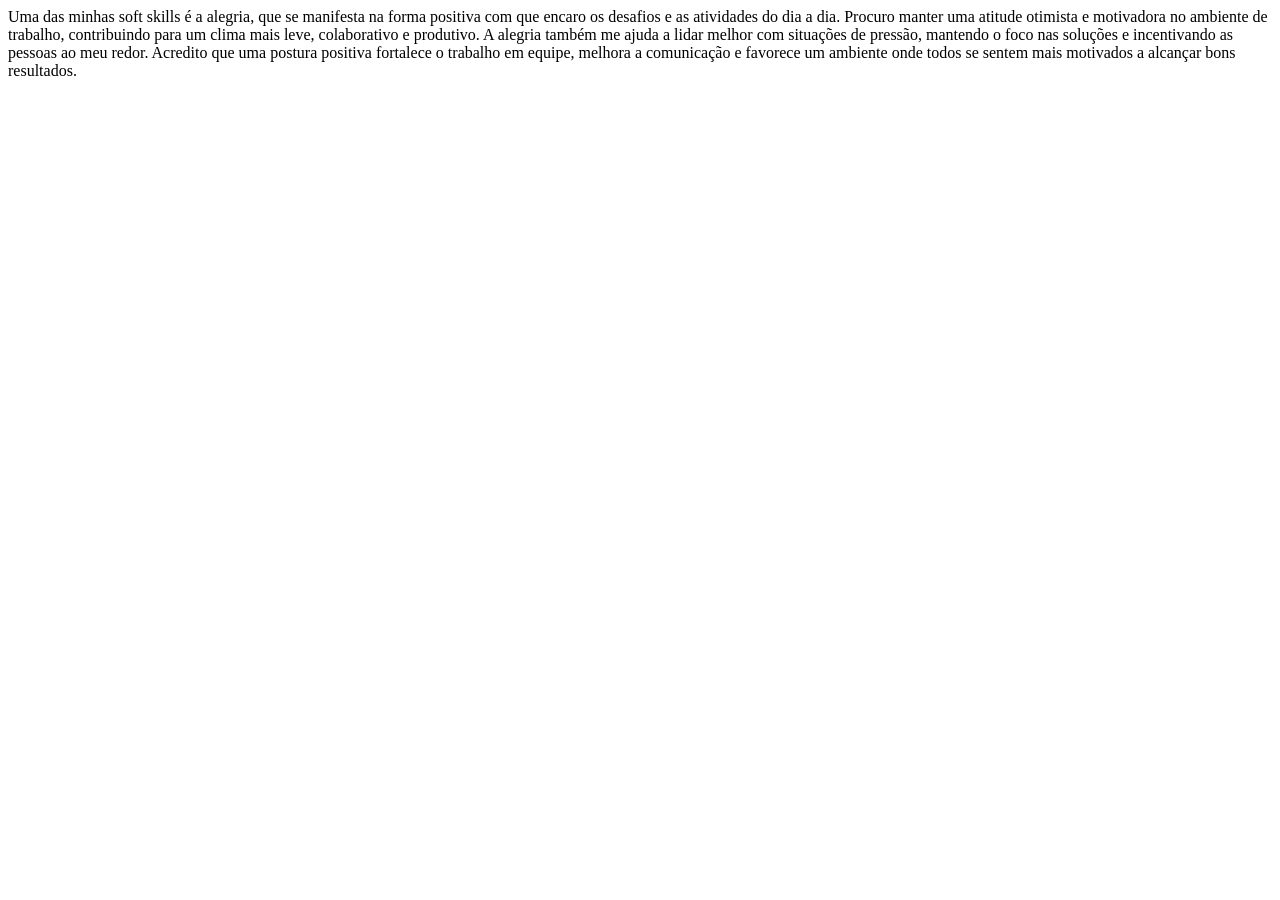
<file: alegria.html>
<!DOCTYPE html>
<html lang="en">
<head>
    <meta charset="UTF-8">
    <meta name="viewport" content="width=device-width, initial-scale=1.0">
    <title>Alegria</title>
</head>
<body>
    Uma das minhas soft skills é a alegria, que se manifesta na forma positiva com que encaro os desafios e as atividades do dia a dia. Procuro manter uma atitude otimista e motivadora no ambiente de trabalho, contribuindo para um clima mais leve, colaborativo e produtivo. A alegria também me ajuda a lidar melhor com situações de pressão, mantendo o foco nas soluções e incentivando as pessoas ao meu redor. Acredito que uma postura positiva fortalece o trabalho em equipe, melhora a comunicação e favorece um ambiente onde todos se sentem mais motivados a alcançar bons resultados.
</body>
</html>
</file>
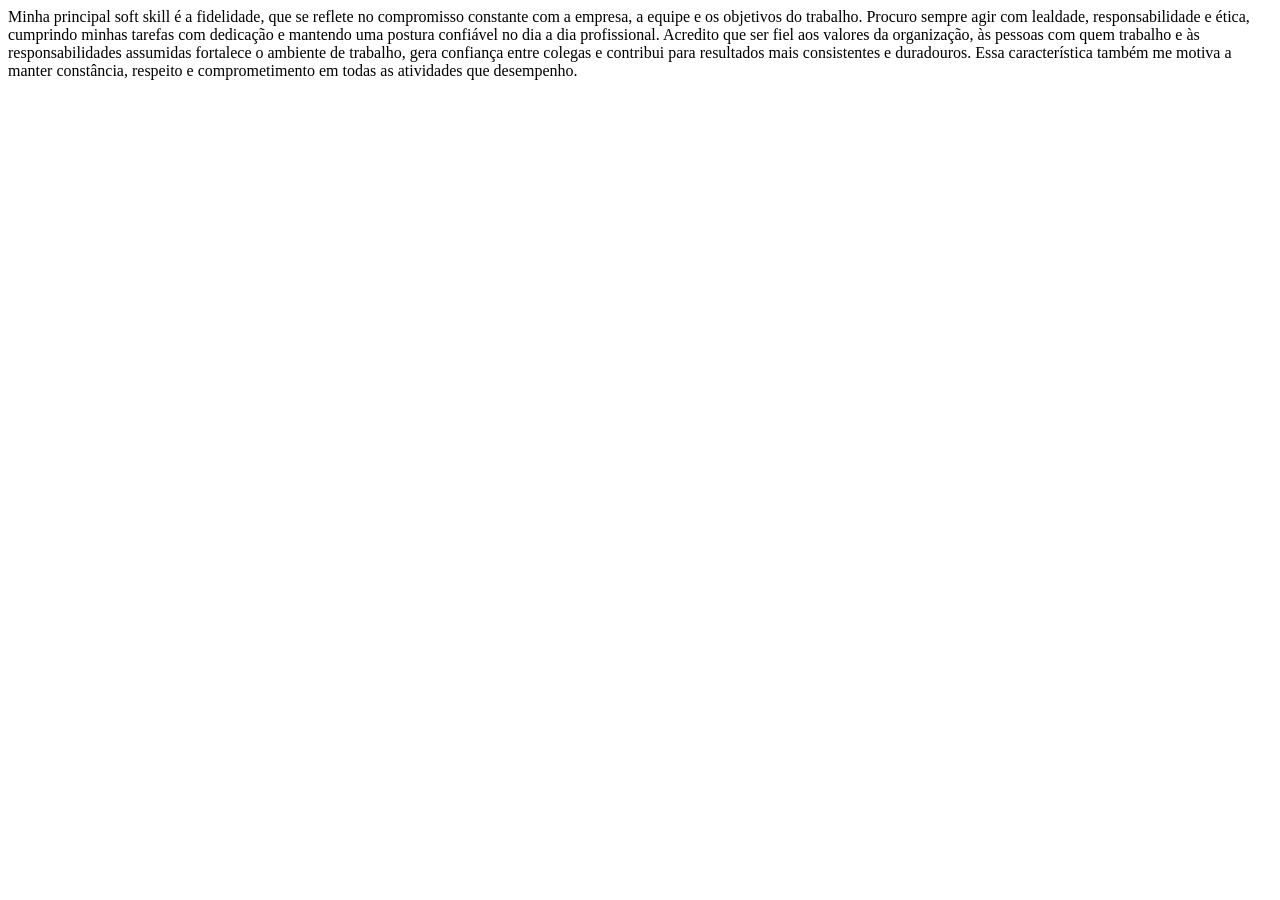
<file: fiel.html>
<!DOCTYPE html>
<html lang="en">
<head>
    <meta charset="UTF-8">
    <meta name="viewport" content="width=device-width, initial-scale=1.0">
    <title>Fiel</title>
</head>
<body>
    Minha principal soft skill é a fidelidade, que se reflete no compromisso constante com a empresa, a equipe e os objetivos do trabalho. Procuro sempre agir com lealdade, responsabilidade e ética, cumprindo minhas tarefas com dedicação e mantendo uma postura confiável no dia a dia profissional. Acredito que ser fiel aos valores da organização, às pessoas com quem trabalho e às responsabilidades assumidas fortalece o ambiente de trabalho, gera confiança entre colegas e contribui para resultados mais consistentes e duradouros. Essa característica também me motiva a manter constância, respeito e comprometimento em todas as atividades que desempenho.
</body>
</html>
</file>
